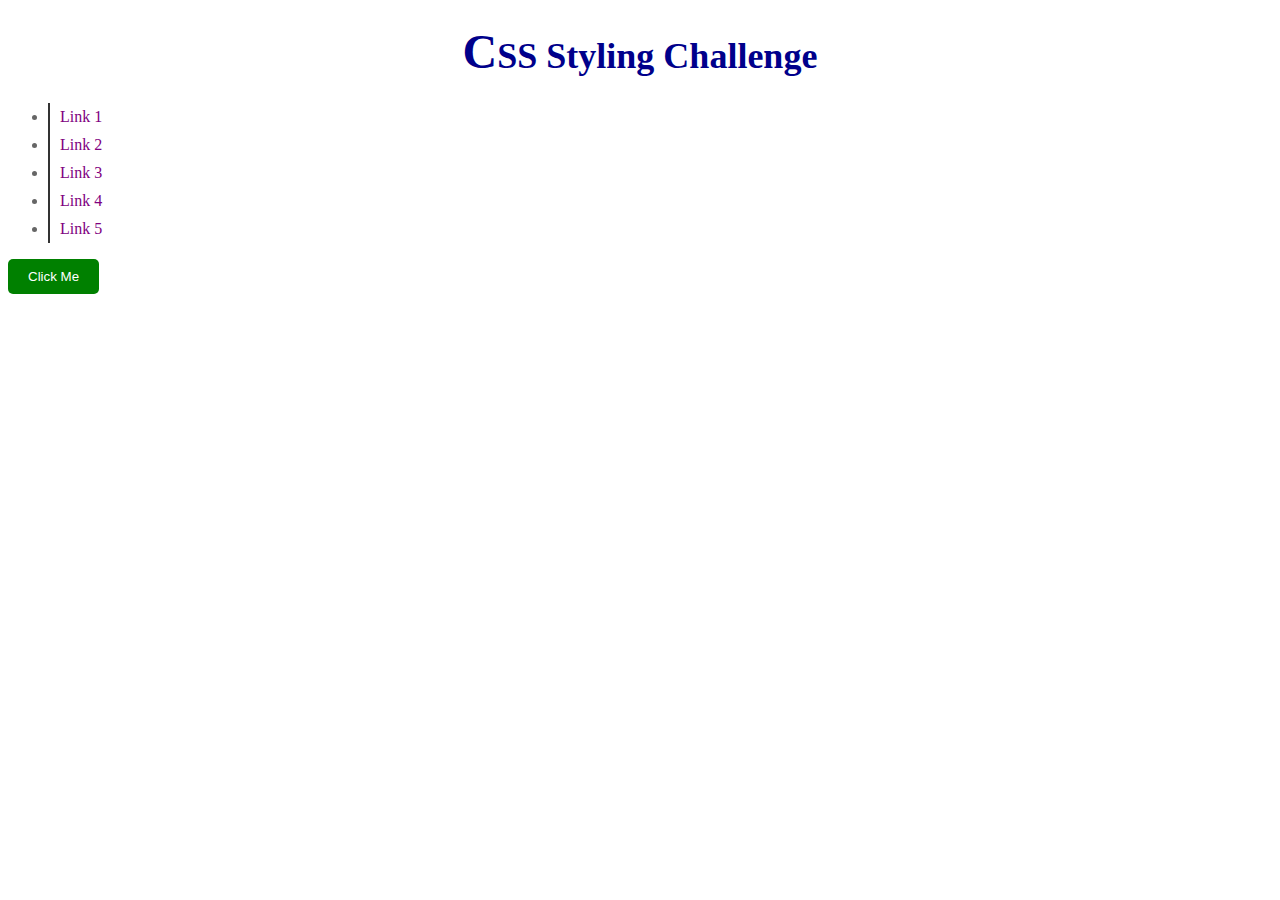
<file: index.html>
<!DOCTYPE html>
<html lang="en">
<head>
    <meta charset="UTF-8">
    <meta name="viewport" content="width=device-width, initial-scale=1.0">
    <link rel="stylesheet" href="style.css">
    <title>CSS Styling Challenge</title>
</head>
<body>
    <h1>CSS Styling Challenge</h1>
    <ul>
        <li><a href="#">Link 1</a></li>
        <li><a href="#">Link 2</a></li>
        <li><a href="#">Link 3</a></li>
        <li><a href="#">Link 4</a></li>
        <li><a href="#">Link 5</a></li>
    </ul>
    <button>Click Me</button>
</body>
</html>
</file>
<file: style.css>
/* Style the heading */
h1 {
    font-size: 36px;
    color: darkblue;
    text-align: center;
}

/* Style list items in the unordered list */
ul li {
    border-left: 2px solid #333;
    padding: 5px 10px;
    color: #666;
    transition: color 0.3s ease;
}

ul li:hover {
    color: #0077b6;
}

/* Style links within list items */
ul li a {
    text-decoration: none;
    color: #800080; /* Purple */
}

/* Style the button */
button {
    background-color: green;
    color: white;
    border: none;
    padding: 10px 20px;
    border-radius: 5px;
    transition: background-color 0.3s ease;
}

button:active {
    background-color: darkgreen;
}

/* Style the first letter of the heading */
h1::first-letter {
    font-size: 48px;
    font-weight: bold;
}
</file>
